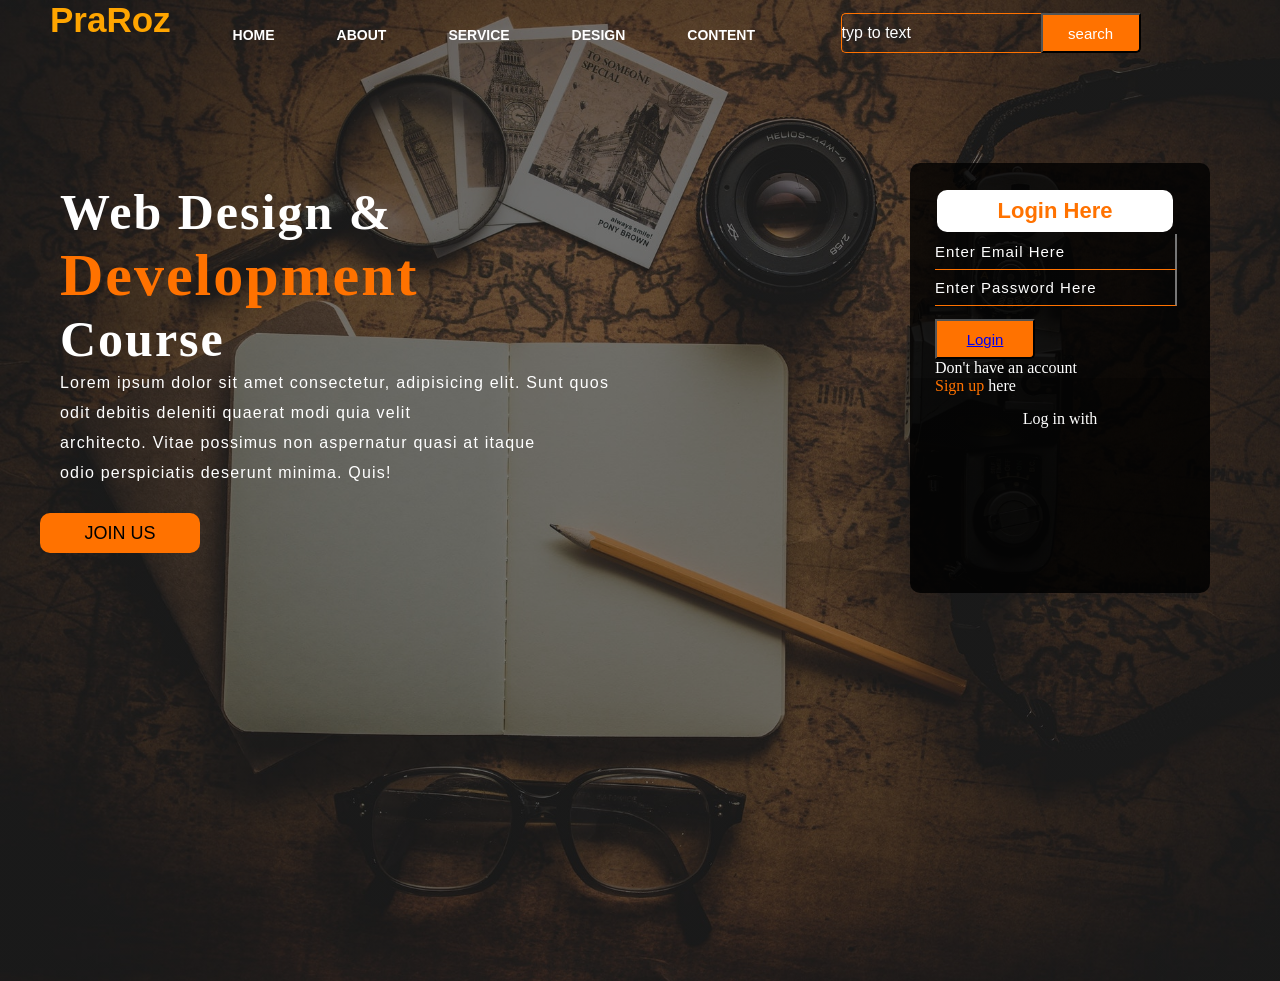
<file: index.html>
<!DOCTYPE html>
<html lang="en">
<head>
    <title>My first website</title>
    <link rel="stylesheet" href="style.css">
</head>
<body>
    <div class="main">
        <div class="navbar">
            <div class="icon">
              <h2 class="logo">PraRoz</h2>
    </div>

        <div class="menu">
            <ul>
                <li><a href="#">HOME</a></li>
                <li><a href="#">ABOUT</a></li>
                <li><a href="#">SERVICE</a></li>
                <li><a href="#">DESIGN</a></li>
                <li><a href="#">CONTENT</a></li>
                    
            </ul>
        </div>

        <div class="search">
            <input class="srch" type="search" name="" placeholder="typ to text">
            <a href="#"><button class="btn">search</button></a>
        </div>
    </div>
    <div class="content">
        <h1>Web Design & <br><span>Development</span><br>Course</h1>
        <p class="par">Lorem ipsum dolor sit amet consectetur, adipisicing elit. Sunt quos <br>
            odit debitis deleniti quaerat modi quia velit<br>
             architecto. Vitae possimus non aspernatur quasi at itaque<br>
              odio perspiciatis deserunt minima. Quis!</p>

              <button class="cn"><a href="#">JOIN US</a></button>

              <div class="form">
                <h2>Login Here</h2>
                <input type="email" name="email" placeholder="Enter Email Here">
                <input type="password" name="" placeholder="Enter Password Here">
                <button class="btn"><a href="#">Login</a></button>

                <p class="link">Don't have an account<br>
                <a href="#"> Sign up</a> here</a></p>
                <p class="liw">Log in with</p>

              </div>
    </div>
    
</body>
</html>
</file>
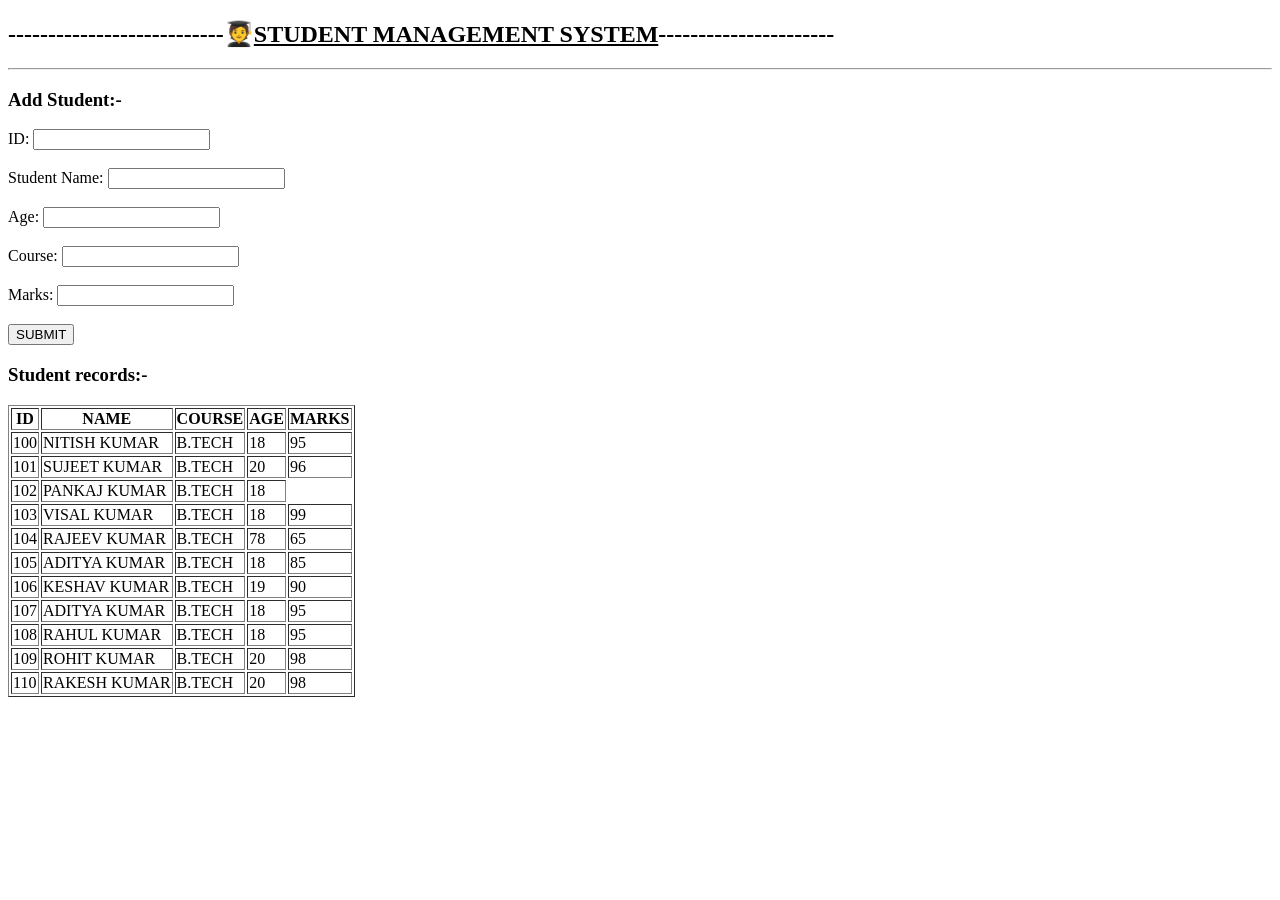
<file: student_managment_system.html>
<!DOCTYPE html>
<html lang="en">
<head>
    <title>STUDENT MANAGEMENT SYSTEM</title>
</head>
<body>
    <h2> ---------------------------🧑‍🎓<u>STUDENT MANAGEMENT SYSTEM</u>----------------------</h2>
    <hr>
    <h3>Add Student:-</h3>
    <form id="studentForm">

        <label>ID:</label>
        <input type="number">
        <br><br>


        <label>Student Name:</label>
        <input type="text">

        <br><br>
        <form>
        <label>Age:</label>
        <input type="number">

        <br><br>
        <form>
        <label>Course:</label>
        <input type="text">

        <br><br>
        <form>
        <label>Marks:</label>
        <input type="number">

        <br><br>

        <button type="Submit">SUBMIT</button>
    </form>

    <h3>Student records:-</h3>
    <table border="1" id="studentTable">
        <tr>
            <th>ID</th>
            <th>NAME</th>
            <th>COURSE</th>
            <th>AGE</th>
            <th>MARKS</th>
        </tr>

        <tr>
            <td>100</td>
            <td>NITISH KUMAR</td>
            <td>B.TECH</td>
            <td>18</td>
            <td>95</td>
        </tr>

            <tr>
            <td>101</td>
            <td>SUJEET KUMAR</td>
            <td>B.TECH</td>
            <td>20</td>
            <td>96</td>
        </tr>


            <tr>
            <td>102</td>
            <td>PANKAJ KUMAR</td>
            <td>B.TECH</td>
            <td>18</td>
        </tr>

            <tr>
            <td>103</td>
            <td>VISAL KUMAR</td>
            <td>B.TECH</td>
            <td>18</td>
            <td>99</td>
        </tr>

            <tr>
            <td>104</td>
            <td>RAJEEV KUMAR</td>
            <td>B.TECH</td>
            <td>78</td>
            <td>65</td>
        </tr>

             <tr>
            <td>105</td>
            <td>ADITYA KUMAR</td>
            <td>B.TECH</td>
            <td>18</td>
            <td>85</td>
        </tr>


            <tr>
            <td>106</td>
            <td>KESHAV KUMAR</td>
            <td>B.TECH</td>
            <td>19</td>
            <td>90</td>
        </tr>


                <tr>
            <td>107</td>
            <td>ADITYA KUMAR</td>
            <td>B.TECH</td>
            <td>18</td>
            <td>95</td>
        </tr>

            <tr>
            <td>108</td>
            <td>RAHUL KUMAR</td>
            <td>B.TECH</td>
            <td>18</td>
            <td>95</td>
        </tr>

            <tr>
            <td>109</td>
            <td>ROHIT KUMAR</td>
            <td>B.TECH</td>
            <td>20</td>
            <td>98</td>
        </tr>


            <tr>
            <td>110</td>
            <td>RAKESH KUMAR</td>
            <td>B.TECH</td>
            <td>20</td>
            <td>98</td>
        </tr>
        </table>
<script>
    const form = document.getElementById("studentForm");
    const table = document.getElementById("studentTable");

    form.addEventListener("submit", function(event) {

        event.preventDefault();

        const name = document.getElementById("name").value;
        const age = document.getElementById("age").value;
        const course = document.getElementById("course").value;
        const marks = document.getElementById("marks").value;

        const row = table.insertRow();

        const idCell = row.insertCell(0);
        const nameCell = row.insertCell(1);
        const courseCell = row.insertCell(2);
        const ageCell = row.insertCell(3);
        const marksCell = row.insertCell(4);

        const id = table.rows.length + 99;

        idCell.innerHTML = id;
        nameCell.innerHTML = name;
        courseCell.innerHTML = course;
        ageCell.innerHTML = age;
        marksCell.innerHTML = marks;

        form.reset();
    });
</script>

</body>
</html>
</file>
<file: style.css>
*{
    margin:0%;
    padding: 0;
}

.main{
    width: 100%;
    background:linear-gradient(to top,rgba(0,0,0,0.5)50%,rgba(0,0,0,0.5)50%),url(web.jpg);
    background-size:cover;
    height: 109vh;
}

.navbar{
    width: 1200px;
    height: 75px;
    margin: auto;
}

.icon{
    width: 1200;
    float: left;
    height: 75px;
}
.logo{
    color: orange;
    font-size: 35px;
    font-family:Arial;
    padding-left: 20px;
    float: left;
    padding-left: 10px;
}

.menu{
    width: 400px;
    float: left;
    height: 70px;
}

ul{
    float: left;
    display: flex;
    justify-content: center;
    align-items: center;
}
ul li{
    list-style: none;
    margin-left: 62px;
    margin-top: 27px;
    font-size: 14px;
}
ul li a{
    text-decoration: none;
    color: #fff;
    font-family: Arial;
    font-weight: bold;
    transition: 0.4s ease-in-out;
}

ul li a:hover{
    color: #ff7200;
}
.search{
    width: 330px;
    float: left;
    margin-left: 270px;
}
.srch{
    font-family: 'Times New Roman';
    width: 200px;
    height: 40px;
    background: transparent;
    border: 1px solid #ff7200;
    margin-top: 13px;
    color: #fff;
    border-right: none;
    font-size: 16px;
    float: left;
    border-bottom-left-radius: 5px;
    border-top-left-radius: 5px;
}
.btn{
    width: 100px;
    height: 40px;
    background: #ff7200;
    margin-top: 13px;
    color: #fff;
    font-size: 15px;
    border-bottom-right-radius: 5px;
    border-bottom-right-radius: 5px;

}
.btn:focus{
    outline: none;

}
.srch{
    outline:none ;
}
.content{
    width: 1200px;
    height: auto;
    margin: auto;
    color: #fff;
    position: relative;

}

.content .par{
    padding-left: 20px;
    padding-bottom: 25px;
    font-family: Arial;
    letter-spacing: 1.2px;
    line-height: 30px;
}

.content h1{
    font-family: 'Times New Roman';
    font-size: 50px;
    padding-left: 20px;
    margin-top: 9%;
    letter-spacing: 2px;
}
.content .cn{
    width: 160px;
    height: 40px;
    background: #ff7200;
    border: none;
    margin-bottom: 20px;
    font-size: 18px;
    border-radius: 10px;
    cursor: pointer;

}

.content  .cn a{
    text-decoration: none;
    color: #000;
    transition: 0.3s ease;
}
.cn .hover{
    background-color: #fff;

}
.content span{
    color: #ff7200;
    font-size: 60px;
}
.form {
    width: 250px;
    height: 380px;
    background:linear-gradient(to top,rgba(0,0,0,0.85)50%,rgba(0,0,0,0.8)50%);
    position: absolute;
    top: -20px;
    left: 870px;
    border-radius: 10px;
    padding: 25px;
}
.form h2{
    width: 220px;
    font-family: sans-serif;
    text-align: center;
    color: #ff7200;
    font-size: 22px;
    background-color: #fff;
    border-radius: 10px;
    margin: 2px;
    padding: 8px;

}
.form input{
    width: 240px;
    height: 35px;
    background-color:transparent;
    border-bottom: 1px solid #ff7200;
    border-top: none;
    border-left: none;
    color: #fff;
    font-size: 15px;
    letter-spacing: 1px;
    margin-top: 30;
    font-family: sans-serif;
}
::placeholder{
    color: #fff;
    font-family: Arial;
}
.btnn{
    width: 240px;
    height: 40px;
    background: #ff7200;
    border: none;
    margin-top: 30px;
    font-size: 18px;
    border-radius: 10px;
    cursor: pointer;
    color: #fff;

}
.btnn:hover{
    background-color: #fff;
    color: #ff7200;
}
.btnn a {
    text-decoration: none;
    color: #000;
    font-weight: bold;
}
.form.link{
    font-family:Arial, Helvetica, sans-serif;
    font-size: 17px;
    padding-top: 20px;
    text-align: center;
}
.form .link a{
    text-decoration: none;
    color: #ff7200;
}
.liw{
    padding-top: 15px;
    padding-bottom: 10px;
    text-align: center;
}
</file>
